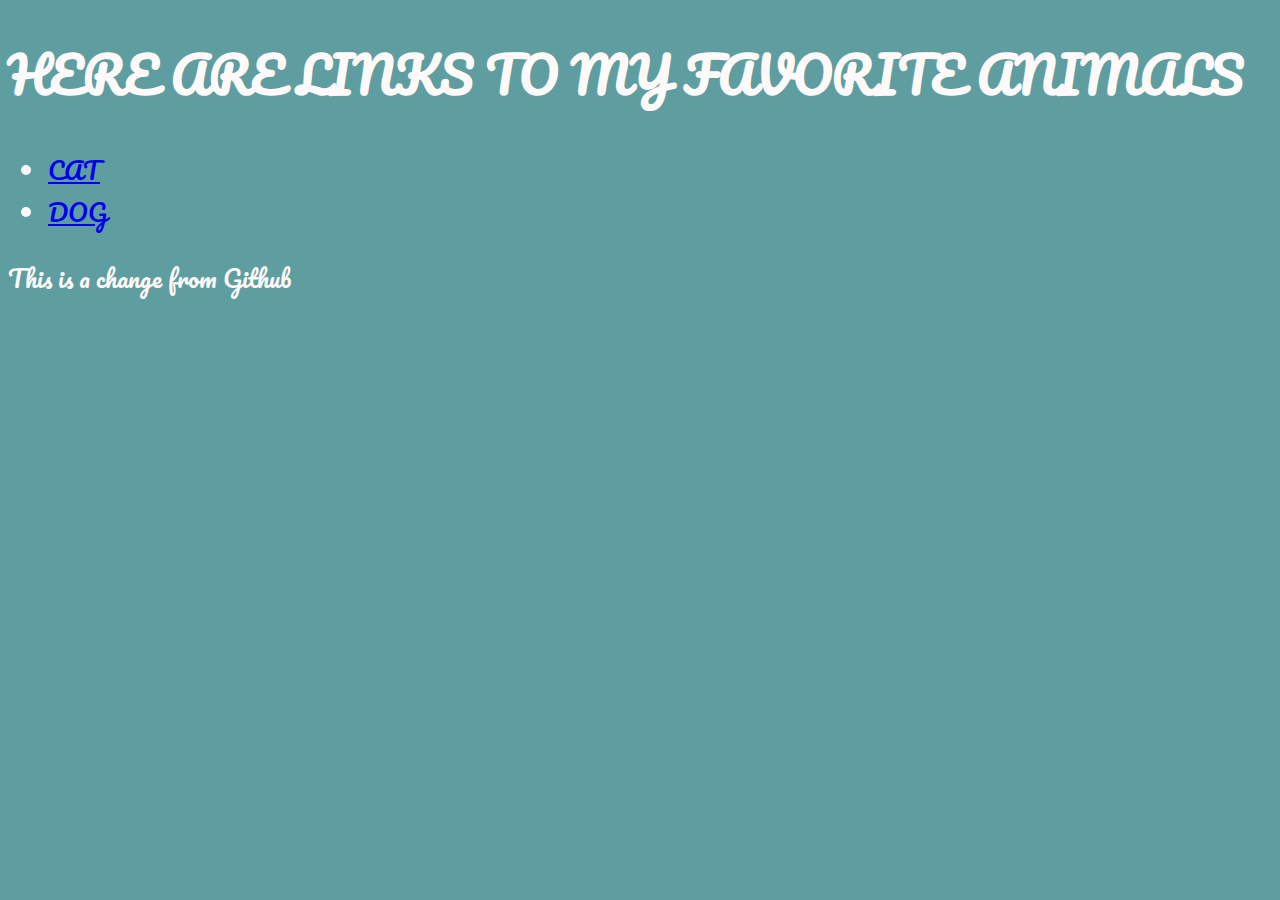
<file: index.html>
<!DOCTYPE html>
<html>
<head>
<title>FAVORITE ANIMALS</title>
 <link href="https://fonts.googleapis.com/css?family=Pacifico" rel="stylesheet">
 <link rel="stylesheet" type="text/css" href="Pages/style.css">
</head>
<body>
  <h1>HERE ARE LINKS TO MY FAVORITE ANIMALS</h1>
  <ul>
    <li>
 <a href="Pages/cat.html">CAT</a> 
    </li>
    <li>
<a href="Pages/dog.html">DOG</a>
    </li>
  </ul>
 <p>This is a change from Github</p>
</body>
</html>
</file>
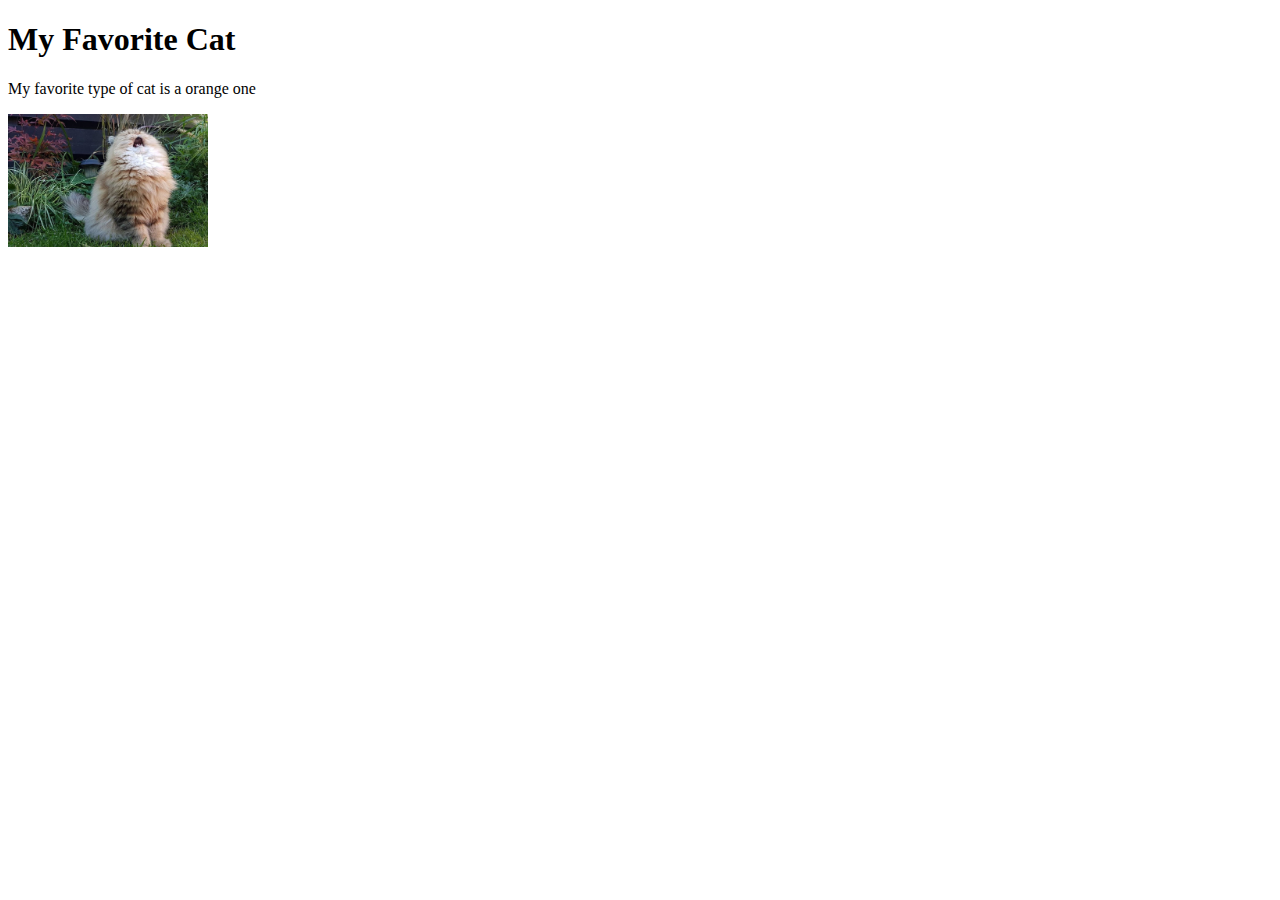
<file: cat.html>
<!DOCTYPE html>
<html>
<head>
<title>FAVORITE CAT</title>
</head>
<body>
 <h1>My Favorite Cat</h1>
 <p>My favorite type of cat is a orange one</p>
 <img src="Resources/cat.jpg" width=200px height=auto>
</body>
</html>
</file>
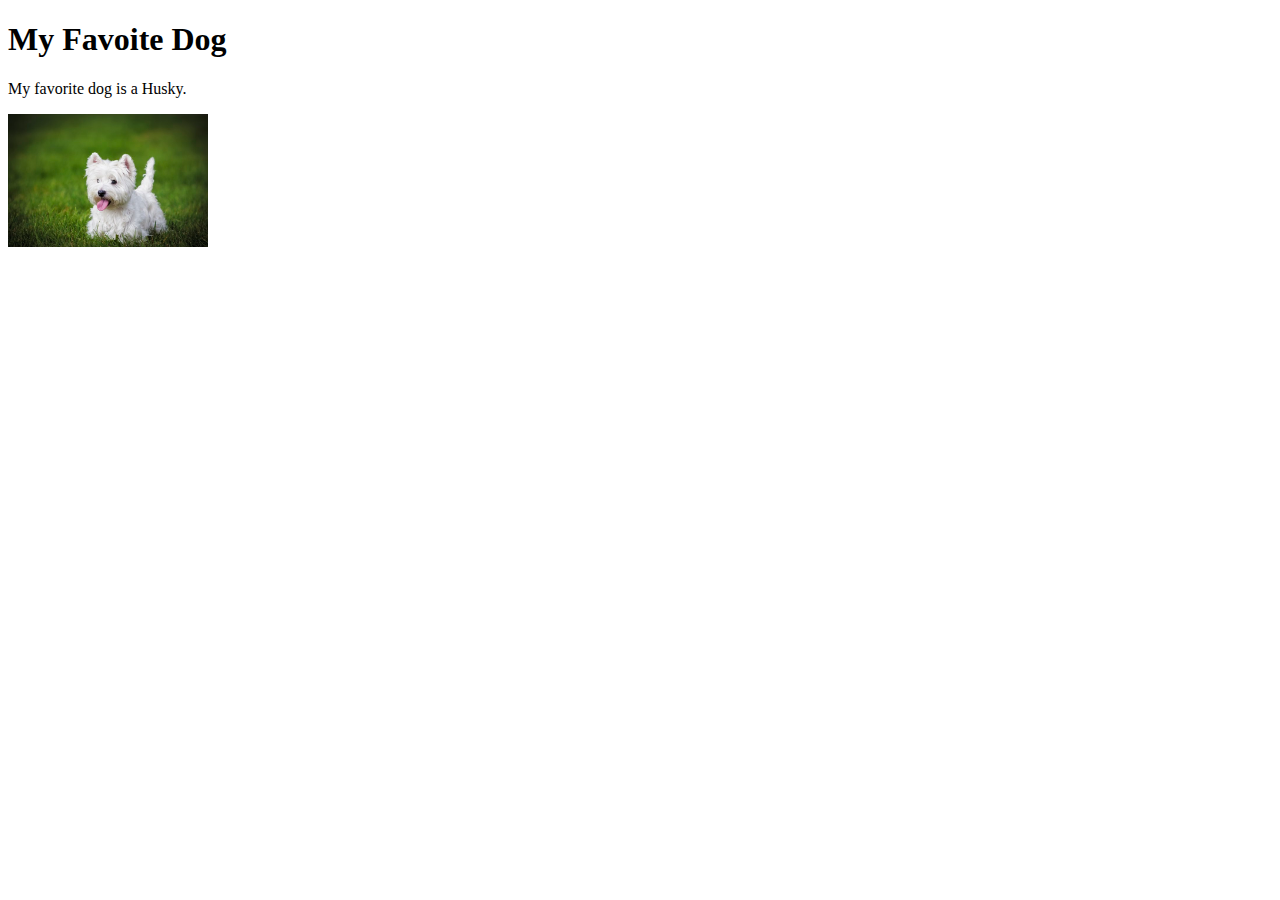
<file: dog.html>
<!DOCTYPE html>
<html>
<head>
<title>FAVORITE DOG</title>
</head>
<body>
  <h1>My Favoite Dog</h1>
  <p>My favorite dog is a Husky.</p> 
  <img src="Resources/dog.jpg" width=200px height=auto>
</body>
</html>
</file>
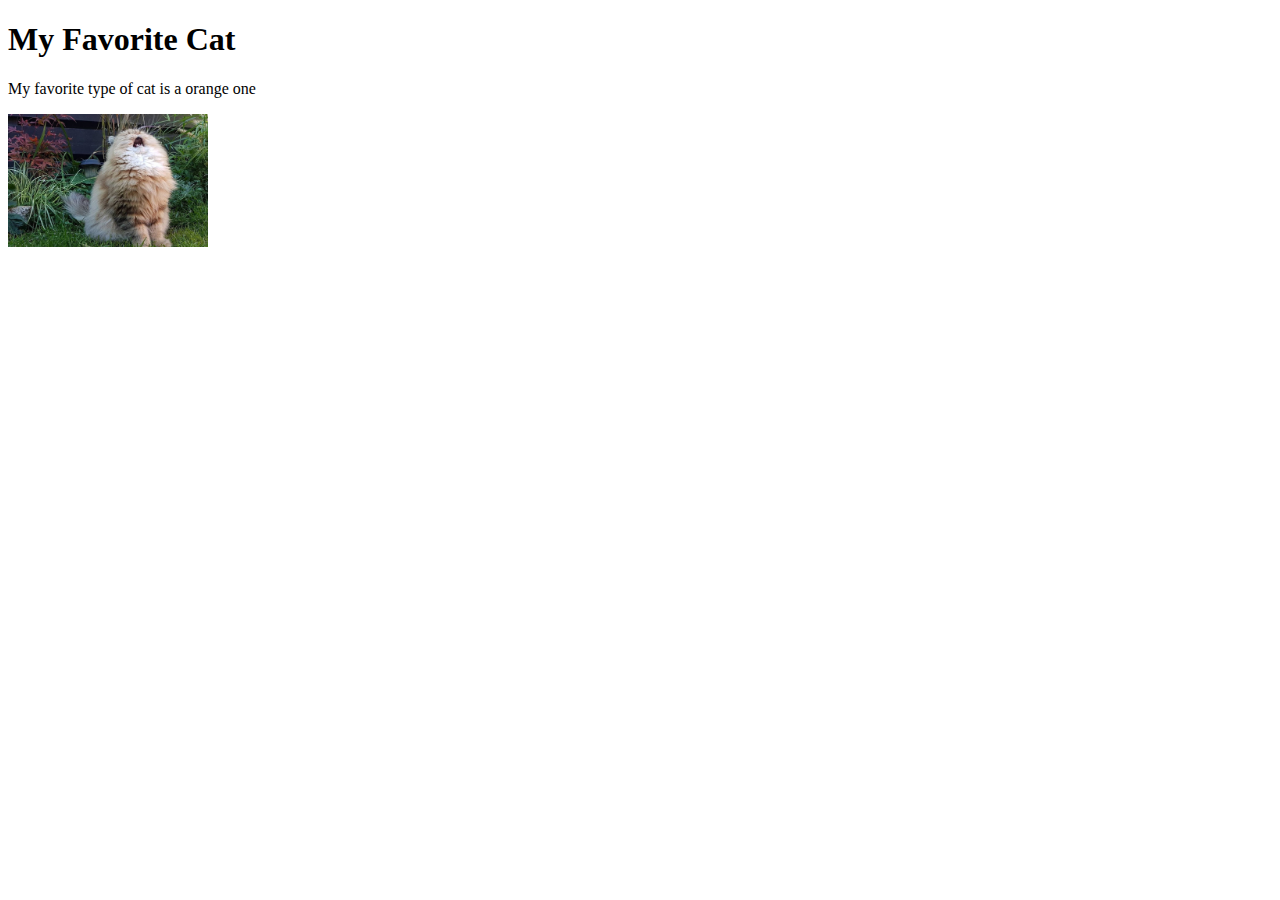
<file: Resources/cat.html>
<!DOCTYPE html>
<html>
<head>
<title>FAVORITE CAT</title>
</head>
<body>
 <h1>My Favorite Cat</h1>
 <p>My favorite type of cat is a orange one</p>
 <img src="cat.jpg" width=200px height=auto>
</body>
</html>
</file>
<file: Pages/style.css>
body{
  font-size: 24px;
  font-family: 'Pacifico', cursive;
  background-color: CadetBlue;
  color: Snow;
}
</file>
